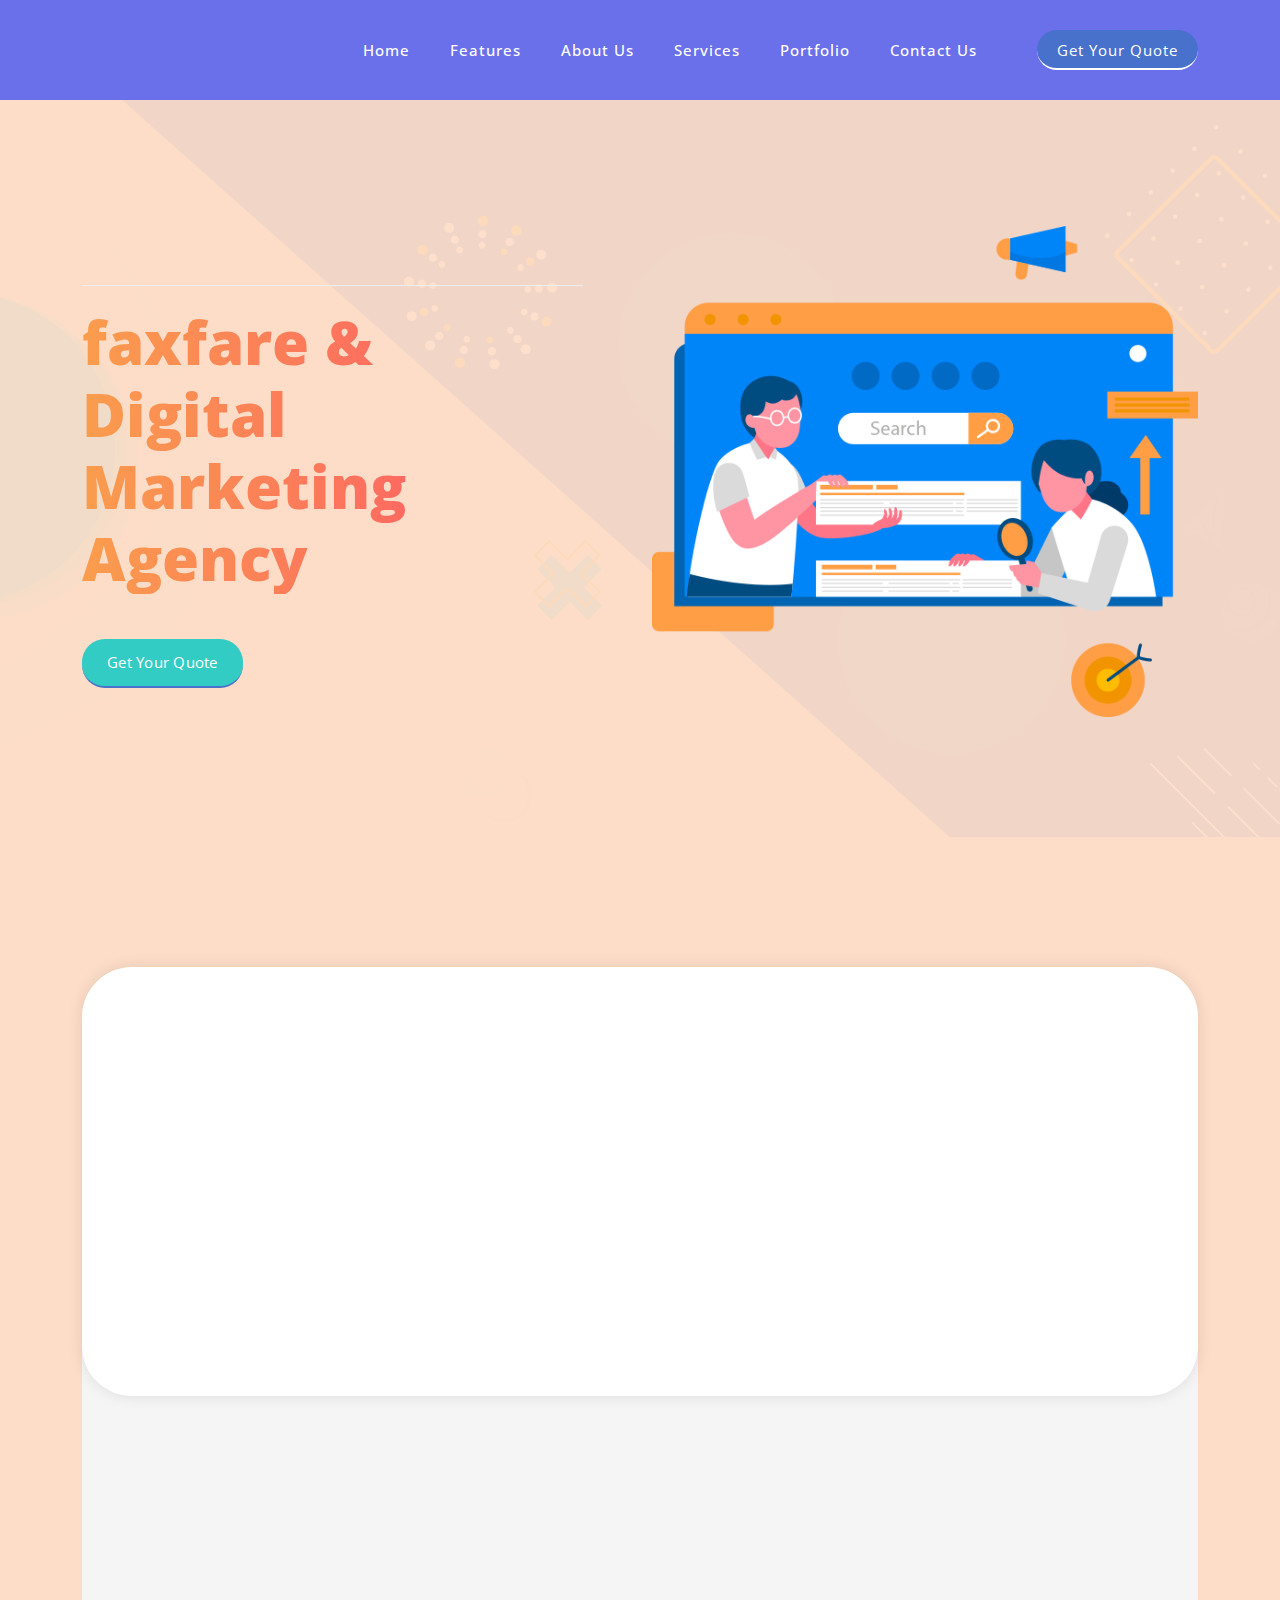
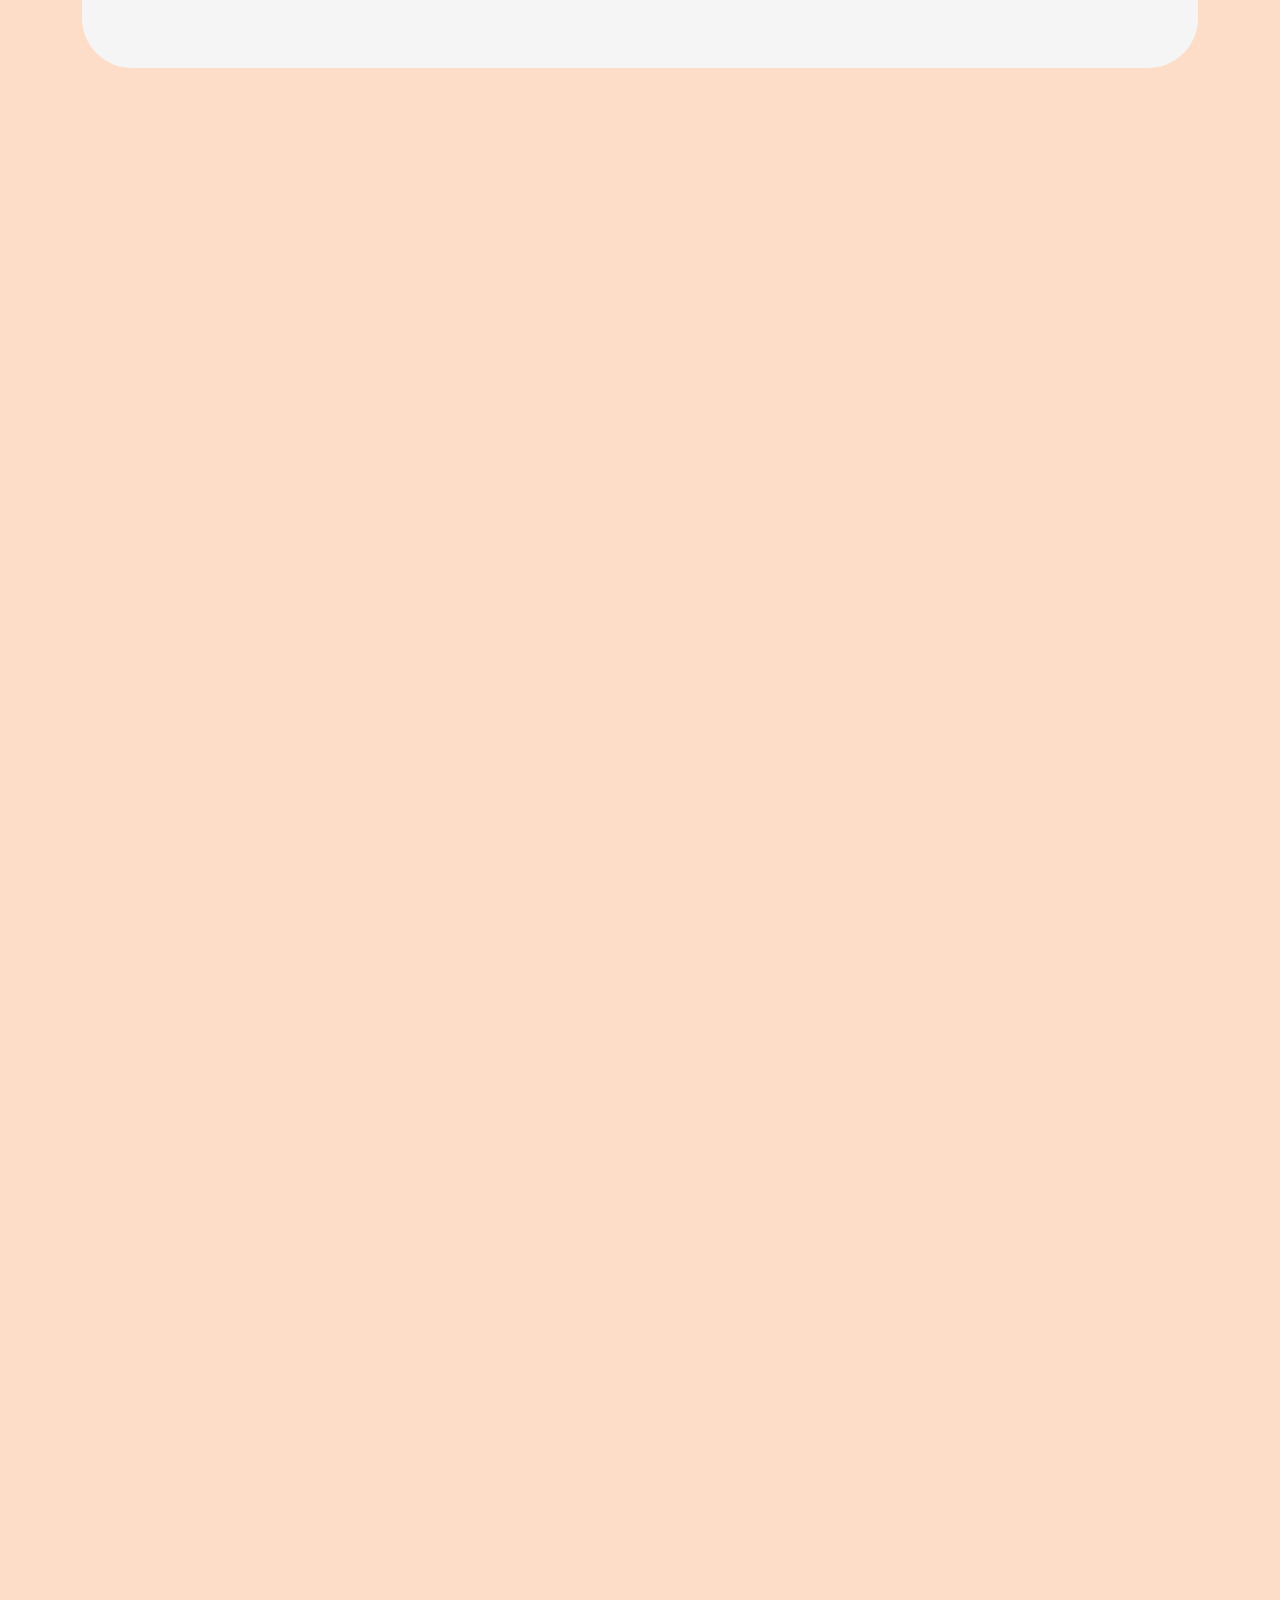
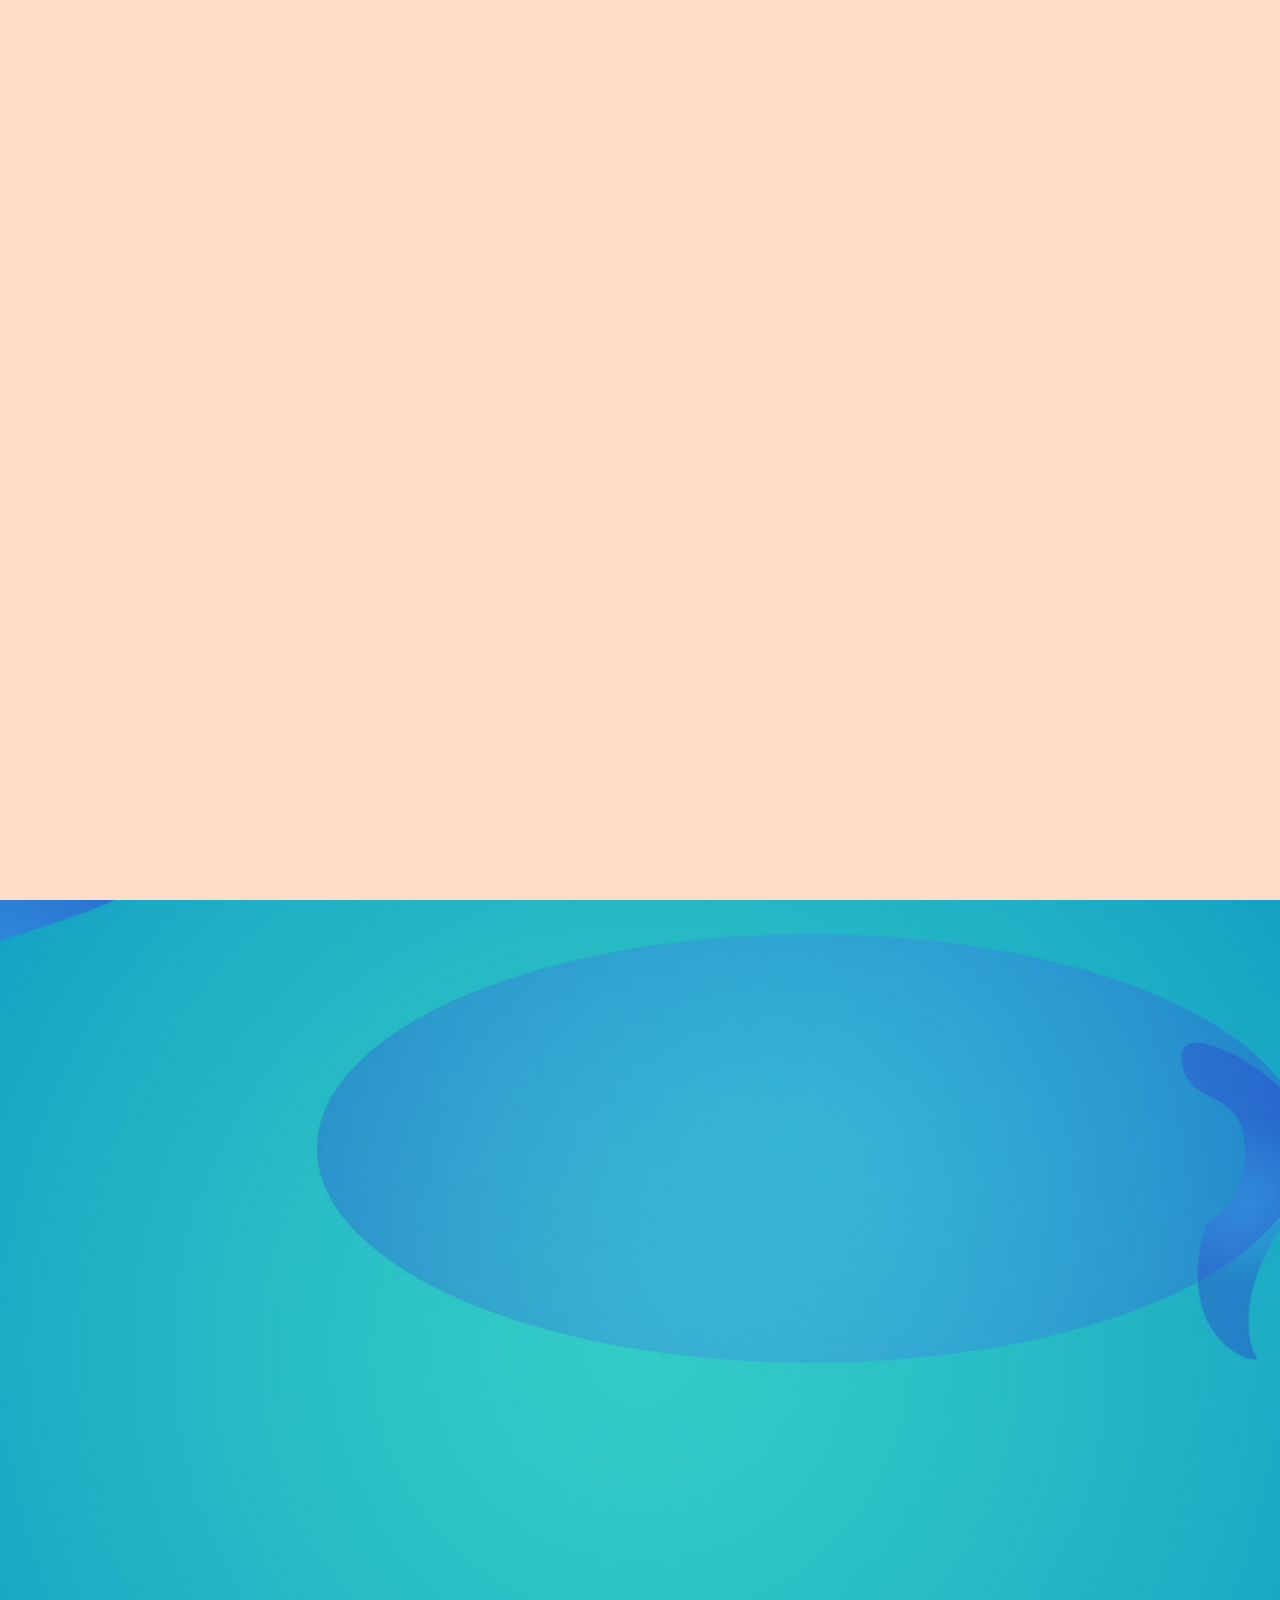
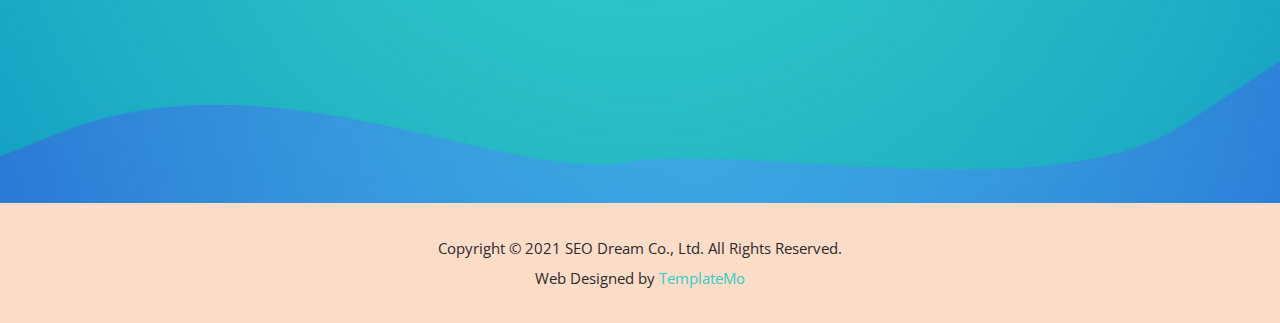
<file: index.html>
<!DOCTYPE html>
<html lang="en">
  <head>
    <meta charset="UTF-8">
    <meta name="viewport" content="width=device-width, initial-scale=1, shrink-to-fit=no">
    <meta name="description" content="">
    <meta name="author" content="">
    <link rel="preconnect" href="https://fonts.gstatic.com">
    <link href="https://fonts.googleapis.com/css2?family=Open+Sans:wght@300;400;600;700;800&display=swap" rel="stylesheet">
    <title>FAX FARE</title>
    <!-- Bootstrap core CSS -->
    <link href="vendor/bootstrap/css/bootstrap.min.css" rel="stylesheet">
   <!-- Additional CSS Files -->
    <link rel="stylesheet" href="assets/css/fontawesome.css">
    <link rel="stylesheet" href="assets/css/templatemo-seo-dream.css">
    <link rel="stylesheet" href="assets/css/animated.css">
    <link rel="stylesheet" href="assets/css/owl.css">
 </head>
<body>
 <!-- ***** Preloader Start ***** -->
  <div id="js-preloader" class="js-preloader">
    <div class="preloader-inner">
      <span class="dot"></span>
      <div class="dots">
        <span></span>
        <span></span>
        <span></span>
      </div>
    </div>
  </div>
  <!-- ***** Preloader End ***** -->
<!-- ***** Header Area Start ***** -->
  <header class="header-area header-sticky wow slideInDown" data-wow-duration="0.75s" data-wow-delay="0s">
    <div class="container">
      <div class="row">
        <div class="col-12">
          <nav class="main-nav">

            <!-- ***** Menu Start ***** -->
            <ul class="nav">
              <li class="scroll-to-section"><a href="#top" class="active">Home</a></li>
              <li class="scroll-to-section"><a href="#features">Features</a></li>
              <li class="scroll-to-section"><a href="#about">About Us</a></li>
              <li class="scroll-to-section"><a href="#services">Services</a></li>
              <li class="scroll-to-section"><a href="#portfolio">Portfolio</a></li>
              <li class="scroll-to-section"><a href="#contact">Contact Us</a></li> 
              <li class="scroll-to-section"><div class="main-blue-button"><a href="#contact">Get Your Quote</a></div></li> 
            </ul>        
            <a class='menu-trigger'>
                <span>Menu</span>
            </a>
            <!-- ***** Menu End ***** -->
          </nav>
        </div>
      </div>
    </div>
  </header>
  <!-- ***** Header Area End ***** -->

  <div class="main-banner wow fadeIn" id="top" data-wow-duration="1s" data-wow-delay="0.5s">
    <div class="container">
      <div class="row">
        <div class="col-lg-12">
          <div class="row">
            <div class="col-lg-6 align-self-center">
              <div class="left-content header-text wow fadeInLeft" data-wow-duration="1s" data-wow-delay="1s">
                <div class="row">
                  <!-- <div class="col-lg-4 col-sm-4">
                    <div class="info-stat">
                      <h6>Agency Status:</h6>
                      <h4>Ready Work</h4>
                    </div>
                  </div>
                  <div class="col-lg-4 col-sm-4">
                    <div class="info-stat">
                      <h6>Price:</h6>
                      <h4>$720/Month</h4>
                    </div>
                  </div>
                  <div class="col-lg-4 col-sm-4">
                    <div class="info-stat">
                      <h6>Schedules</h6>
                      <h4>$450/Meeting</h4>
                    </div>
                  </div> -->
                  <div class="col-lg-12">
                    <h2>faxfare &amp; Digital Marketing Agency</h2>
                  </div>
                  <div class="col-lg-12">
                    <div class="main-green-button scroll-to-section">
                      <a href="#contact">Get Your Quote</a>
                    </div>
                  </div>
                </div>
              </div>
            </div>
            <div class="col-lg-6">
              <div class="right-image wow fadeInRight" data-wow-duration="1s" data-wow-delay="0.5s">
                <img src="assets/images/banner-right-image.png" alt="">
              </div>
            </div>
          </div>
        </div>
      </div>
    </div>
  </div>

  <div id="features" class="features section">
    <div class="container">
      <div class="row">
        <div class="col-lg-12">
          <div class="features-content">
            <div class="row">
              <div class="col-lg-3">
                <div class="features-item first-feature wow fadeInUp" data-wow-duration="1s" data-wow-delay="0s">
                  <div class="first-number number">
                    <h6>01</h6>
                  </div>
                  <div class="icon"></div>
                  <h4>Reach Out</h4>
                  <div class="line-dec"></div>
                  <p>This HTML5 template is based on Bootstrap 5 CSS. You are free to customize anything.</p>
                </div>
              </div>
              <div class="col-lg-3">
                <div class="features-item second-feature wow fadeInUp" data-wow-duration="1s" data-wow-delay="0.2s">
                  <div class="second-number number">
                    <h6>02</h6>
                  </div>
                  <div class="icon"></div>
                  <h4>Develop a Strategy</h4>
                  <div class="line-dec"></div>
                  <p>Lorem ipsum dolor sit ameter consectetur adipiscing li elit sed do eiusmod.</p>
                </div>
              </div>
              <div class="col-lg-3">
                <div class="features-item first-feature wow fadeInUp" data-wow-duration="1s" data-wow-delay="0.4s">
                  <div class="third-number number">
                    <h6>03</h6>
                  </div>
                  <div class="icon"></div>
                  <h4>Implementation</h4>
                  <div class="line-dec"></div>
                  <p>If this template is useful for your website, please consider to <a rel="nofollow" href="https://www.paypal.me/templatemo" target="_blank">support us</a> a little.</p>
                </div>
              </div>
              <div class="col-lg-3">
                <div class="features-item second-feature last-features-item wow fadeInUp" data-wow-duration="1s" data-wow-delay="0.6s">
                  <div class="fourth-number number">
                    <h6>04</h6>
                  </div>
                  <div class="icon"></div>
                  <h4>Analyze the result</h4>
                  <div class="line-dec"></div>
                  <p>Below circular progress bar animation supports those CSS values 10, 20, 30, till 100.</p>
                </div>
              </div>
            </div>
          </div>
        </div>
        <div class="col-lg-12">
          <div class="skills-content">
            <div class="row">
              <div class="col-lg-3">
                <div class="skill-item wow fadeIn" data-wow-duration="1s" data-wow-delay="0s">
                  <div class="progress" data-percentage="80">
                    <span class="progress-left">
                      <span class="progress-bar"></span>
                    </span>
                    <span class="progress-right">
                      <span class="progress-bar"></span>
                    </span>
                    <div class="progress-value">
                      <div>
                        80%<br>
                        <span>HTML/CSS/JS</span>
                      </div>
                    </div>
                  </div>
                </div>
              </div>
              <div class="col-lg-3">
                <div class="skill-item wow fadeIn" data-wow-duration="1s" data-wow-delay="0.2s">
                  <div class="progress" data-percentage="60">
                    <span class="progress-left">
                      <span class="progress-bar"></span>
                    </span>
                    <span class="progress-right">
                      <span class="progress-bar"></span>
                    </span>
                    <div class="progress-value">
                      <div>
                        60%<br>
                        <span>Wordpress</span>
                      </div>
                    </div>
                  </div>
                </div>
              </div>
              <div class="col-lg-3">
                <div class="skill-item wow fadeIn" data-wow-duration="1s" data-wow-delay="0.4s">
                  <div class="progress" data-percentage="90">
                    <span class="progress-left">
                      <span class="progress-bar"></span>
                    </span>
                    <span class="progress-right">
                      <span class="progress-bar"></span>
                    </span>
                    <div class="progress-value">
                      <div>
                        90%<br>
                        <span>Marketing</span>
                      </div>
                    </div>
                  </div>
                </div>
              </div>
              <div class="col-lg-3">
                <div class="skill-item last-skill-item wow fadeIn" data-wow-duration="1s" data-wow-delay="0.6s">
                  <div class="progress" data-percentage="70">
                    <span class="progress-left">
                      <span class="progress-bar"></span>
                    </span>
                    <span class="progress-right">
                      <span class="progress-bar"></span>
                    </span>
                    <div class="progress-value">
                      <div>
                        70%<br>
                        <span>Photoshop</span>
                      </div>
                    </div>
                  </div>
                </div>
              </div>
            </div>
          </div>
        </div>
      </div>
    </div>
  </div>

  <div id="about" class="about-us section">
    <div class="container">
      <div class="row">
        <div class="col-lg-6">
          <div class="left-image wow fadeInLeft" data-wow-duration="1s" data-wow-delay="0.5s">
            <img src="assets/images/about-left-image.png" alt="">
          </div>
        </div>
        <div class="col-lg-6 align-self-center wow fadeInRight" data-wow-duration="1s" data-wow-delay="0.5s">
          <div class="section-heading">
            <h6>About Us</h6>
            <h2>Top <em>marketing</em> agency &amp; consult your website <span>with us</span></h2>
          </div>
          <div class="row">
            <div class="col-lg-4 col-sm-4">
              <div class="about-item">
                <h4>750+</h4>
                <h6>projects finished</h6>
              </div>
            </div>
            <div class="col-lg-4 col-sm-4">
              <div class="about-item">
                <h4>340+</h4>
                <h6>happy clients</h6>
              </div>
            </div>
            <div class="col-lg-4 col-sm-4">
              <div class="about-item">
                <h4>128+</h4>
                <h6>awards</h6>
              </div>
            </div>
          </div>
          <p><a rel="nofollow" href="https://templatemo.com/tm-563-seo-dream" target="_parent">SEO Dream</a> is free digital marketing CSS template provided by TemplateMo website. You are allowed to use this template for your business websites. Please DO NOT redistribute this template ZIP file on any Free CSS collection websites. You may contact us for more information. Thank you.</p>
          <div class="main-green-button"><a href="#">Discover company</a></div>
        </div>
      </div>
    </div>
  </div>

  <div id="services" class="our-services section">
    <div class="container">
      <div class="row">
        <div class="col-lg-6 offset-lg-3">
          <div class="section-heading wow bounceIn" data-wow-duration="1s" data-wow-delay="0.2s">
            <h6>Our Services</h6>
            <h2>Discover What We Do &amp; <span>Offer</span> To Our <em>Clients</em></h2>
          </div>
        </div>
      </div>
    </div>
    <div class="container-fluid">
      <div class="row">
        <div class="col-lg-4">
          <div class="service-item wow bounceInUp" data-wow-duration="1s" data-wow-delay="0.3s">
            <div class="row">
              <div class="col-lg-4">
                <div class="icon">
                  <img src="assets/images/service-icon-01.png" alt="">
                </div>
              </div>
              <div class="col-lg-8">
                <div class="right-content">
                  <h4>Similar Websites</h4>
                  <p>Sed ut perspiciatis unde omnis iste natus error sit voluptatem accusantium dormque laudantium.</p>
                </div>
              </div>
            </div>
          </div>
        </div>
        <div class="col-lg-4">
          <div class="service-item wow bounceInUp" data-wow-duration="1s" data-wow-delay="0.4s">
            <div class="row">
              <div class="col-lg-4">
                <div class="icon">
                  <img src="assets/images/service-icon-02.png" alt="">
                </div>
              </div>
              <div class="col-lg-8">
                <div class="right-content">
                  <h4>Website Trends</h4>
                  <p>Sed ut perspiciatis unde omnis iste natus error sit voluptatem accusantium dormque laudantium.</p>
                </div>
              </div>
            </div>
          </div>
        </div>
        <div class="col-lg-4">
          <div class="service-item wow bounceInUp" data-wow-duration="1s" data-wow-delay="0.5s">
            <div class="row">
              <div class="col-lg-4">
                <div class="icon">
                  <img src="assets/images/service-icon-03.png" alt="">
                </div>
              </div>
              <div class="col-lg-8">
                <div class="right-content">
                  <h4>Traffic Analysis</h4>
                  <p>Sed ut perspiciatis unde omnis iste natus error sit voluptatem accusantium dormque laudantium.</p>
                </div>
              </div>
            </div>
          </div>
        </div>
        <div class="col-lg-4">
          <div class="service-item wow bounceInUp" data-wow-duration="1s" data-wow-delay="0.6s">
            <div class="row">
              <div class="col-lg-4">
                <div class="icon">
                  <img src="assets/images/service-icon-03.png" alt="">
                </div>
              </div>
              <div class="col-lg-8">
                <div class="right-content">
                  <h4>Optimizing Keywords</h4>
                  <p>Sed ut perspiciatis unde omnis iste natus error sit voluptatem accusantium dormque laudantium.</p>
                </div>
              </div>
            </div>
          </div>
        </div>
        <div class="col-lg-4">
          <div class="service-item wow bounceInUp" data-wow-duration="1s" data-wow-delay="0.7s">
            <div class="row">
              <div class="col-lg-4">
                <div class="icon">
                  <img src="assets/images/service-icon-01.png" alt="">
                </div>
              </div>
              <div class="col-lg-8">
                <div class="right-content">
                  <h4>Page Optimizations</h4>
                  <p>Sed ut perspiciatis unde omnis iste natus error sit voluptatem accusantium dormque laudantium.</p>
                </div>
              </div>
            </div>
          </div>
        </div>
        <div class="col-lg-4">
          <div class="service-item wow bounceInUp" data-wow-duration="1s" data-wow-delay="0.8s">
            <div class="row">
              <div class="col-lg-4">
                <div class="icon">
                  <img src="assets/images/service-icon-02.png" alt="">
                </div>
              </div>
              <div class="col-lg-8">
                <div class="right-content">
                  <h4>Deep URL Analysis</h4>
                  <p>Sed ut perspiciatis unde omnis iste natus error sit voluptatem accusantium dormque laudantium.</p>
                </div>
              </div>
            </div>
          </div>
        </div>
      </div>
    </div>
  </div>

  <div id="portfolio" class="our-portfolio section">
    <div class="container">
      <div class="row">
        <div class="col-lg-5">
          <div class="section-heading wow fadeInLeft" data-wow-duration="1s" data-wow-delay="0.3s">
            <h6>Our Portofolio</h6>
            <h2>Discover Our Recent <em>Projects</em> And <span>Showcases</span></h2>
          </div>
        </div>
      </div>
    </div>
    <div class="container-fluid wow fadeIn" data-wow-duration="1s" data-wow-delay="0.7s">
      <div class="row">
        <div class="col-lg-12">
          <div class="loop owl-carousel">
            <div class="item">
              <div class="portfolio-item">
                <div class="thumb">
                  <img src="assets/images/portfolio-01.jpg" alt="">
                  <div class="hover-content">
                    <div class="inner-content">
                      <a href="#"><h4>Awesome Project 101</h4></a>
                      <span>Marketing</span>
                    </div>
                  </div>
                </div>
              </div>
              <div class="portfolio-item">
                <div class="thumb">
                  <img src="assets/images/portfolio-04.jpg" alt="">
                  <div class="hover-content">
                    <div class="inner-content">
                      <a href="#"><h4>Awesome Project 102</h4></a>
                      <span>Branding</span>
                    </div>
                  </div>
                </div>
              </div>
            </div>
            <div class="item">
              <div class="portfolio-item">
                <div class="thumb">
                  <img src="assets/images/portfolio-02.jpg" alt="">
                  <div class="hover-content">
                    <div class="inner-content">
                      <a href="#"><h4>Awesome Project 103</h4></a>
                      <span>Consulting</span>
                    </div>
                  </div>
                </div>
              </div>
              <div class="portfolio-item">
                <div class="thumb">
                  <img src="assets/images/portfolio-05.jpg" alt="">
                  <div class="hover-content">
                    <div class="inner-content">
                      <a href="#"><h4>Awesome Project 104</h4></a>
                      <span>Artwork</span>
                    </div>
                  </div>
                </div>
              </div>
            </div>
            <div class="item">
              <div class="portfolio-item">
                <div class="thumb">
                  <img src="assets/images/portfolio-03.jpg" alt="">
                  <div class="hover-content">
                    <div class="inner-content">
                      <a href="#"><h4>Awesome Project 105</h4></a>
                      <span>Branding</span>
                    </div>
                  </div>
                </div>
              </div>
              <div class="portfolio-item">
                <div class="thumb">
                  <img src="assets/images/portfolio-06.jpg" alt="">
                  <div class="hover-content">
                    <div class="inner-content">
                      <a href="#"><h4>Awesome Project 106</h4></a>
                      <span>Artwork</span>
                    </div>
                  </div>
                </div>
              </div>
            </div>
            <div class="item">
              <div class="portfolio-item">
                <div class="thumb">
                  <img src="assets/images/portfolio-04.jpg" alt="">
                  <div class="hover-content">
                    <div class="inner-content">
                      <a href="#"><h4>Awesome Project 107</h4></a>
                      <span>Creative</span>
                    </div>
                  </div>
                </div>
              </div>
              <div class="portfolio-item">
                <div class="thumb">
                  <img src="assets/images/portfolio-01.jpg" alt="">
                  <div class="hover-content">
                    <div class="inner-content">
                      <a href="#"><h4>Awesome Project 108</h4></a>
                      <span>Consulting</span>
                    </div>
                  </div>
                </div>
              </div>
            </div>
          </div>
        </div>
      </div>
    </div>
  </div>

  <div id="contact" class="contact-us section">
    <div class="container">
      <div class="row">
        <div class="col-lg-12 wow fadeInUp" data-wow-duration="0.5s" data-wow-delay="0.25s">
          <form id="contact" action="" method="post">
            <div class="row">
              <div class="col-lg-6 offset-lg-3">
                <div class="section-heading">
                  <h6>Contact Us</h6>
                  <h2>Fill Out The Form Below To <span>Get</span> In <em>Touch</em> With Us</h2>
                </div>
              </div>
              <div class="col-lg-9">
                <div class="row">
                  <div class="col-lg-6">
                    <fieldset>
                      <input type="name" name="name" id="name" placeholder="Name" autocomplete="on" required>
                    </fieldset>
                  </div>
                  <div class="col-lg-6">
                    <fieldset>
                      <input type="surname" name="surname" id="surname" placeholder="Surname" autocomplete="on" required>
                    </fieldset>
                  </div>
                  <div class="col-lg-6">
                    <fieldset>
                      <input type="text" name="email" id="email" pattern="[^ @]*@[^ @]*" placeholder="Your Email" required="">
                    </fieldset>
                  </div>
                  <div class="col-lg-6">
                    <fieldset>
                      <input type="subject" name="subject" id="subject" placeholder="Subject" autocomplete="on">
                    </fieldset>
                  </div>
                  <div class="col-lg-12">
                    <fieldset>
                      <textarea name="message" type="text" class="form-control" id="message" placeholder="Message" required=""></textarea>  
                    </fieldset>
                  </div>
                  <div class="col-lg-12">
                    <fieldset>
                      <button type="submit" id="form-submit" class="main-button ">Send Message Now</button>
                    </fieldset>
                  </div>
                </div>
              </div>
              <div class="col-lg-3">
                <div class="contact-info">
                  <ul>
                    <li>
                      <div class="icon">
                        <img src="assets/images/contact-icon-01.png" alt="email icon">
                      </div>
                      <a href="#">info@company.com</a>
                    </li>
                    <li>
                      <div class="icon">
                        <img src="assets/images/contact-icon-02.png" alt="phone">
                      </div>
                      <a href="#">+001-002-0034</a>
                    </li>
                    <li>
                      <div class="icon">
                        <img src="assets/images/contact-icon-03.png" alt="location">
                      </div>
                      <a href="#">26th Street, Digital Villa</a>
                    </li>
                  </ul>
                </div>
              </div>
            </div>
          </form>
        </div>
      </div>
    </div>
  </div>

  <footer>
    <div class="container">
      <div class="row">
        <div class="col-lg-12">
          <p>Copyright © 2021 SEO Dream Co., Ltd. All Rights Reserved. 
          
          <br>Web Designed by <a rel="nofollow" href="https://templatemo.com" title="free CSS templates">TemplateMo</a></p>
        </div>
      </div>
    </div>
  </footer>

  <!-- Scripts -->
  <script src="vendor/jquery/jquery.min.js"></script>
  <script src="vendor/bootstrap/js/bootstrap.bundle.min.js"></script>
  <script src="assets/js/owl-carousel.js"></script>
  <script src="assets/js/animation.js"></script>
  <script src="assets/js/imagesloaded.js"></script>
  <script src="assets/js/custom.js"></script>

</body>
</html>
</file>
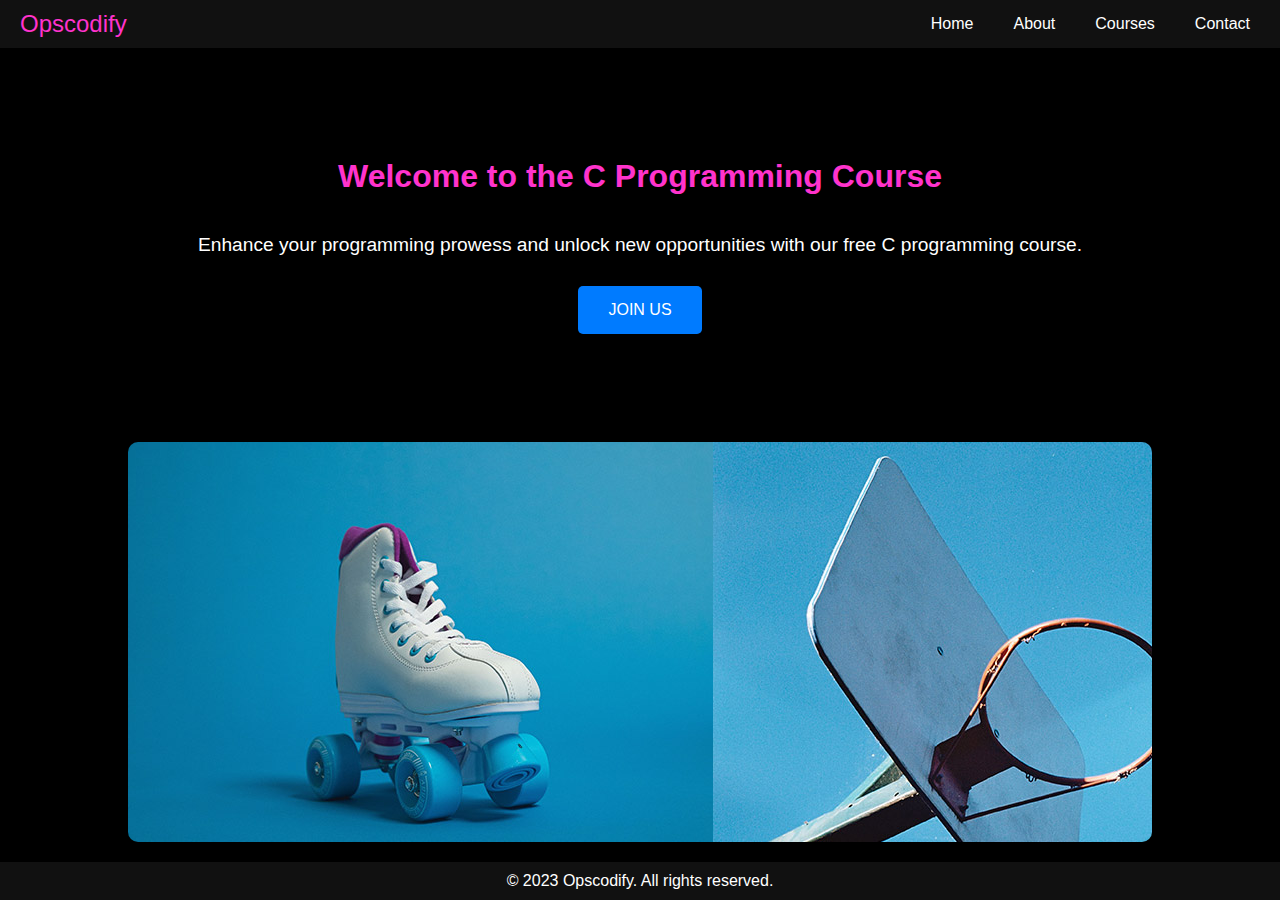
<file: cpl.html>
<!DOCTYPE html>
<html lang="en">
<head>
    <meta charset="UTF-8">
    <meta name="viewport" content="width=device-width, initial-scale=1.0">
    <title>Home | C Programming Course</title>
    <link rel="stylesheet" href="https://cdnjs.cloudflare.com/ajax/libs/font-awesome/5.15.4/css/all.min.css">
    <style>
        body {
            margin: 0;
            font-family: Arial, sans-serif;
            background-color: #000;
            color: #fff;
            display: flex;
            flex-direction: column;
            min-height: 100vh;
        }

        nav {
            background-color: #111;
            padding: 10px 20px;
            display: flex;
            justify-content: space-between;
            align-items: center;
        }

        nav .logo {
            font-size: 1.5em;
            color: #ff33cc;
        }

        nav ul {
            list-style-type: none;
            margin: 0;
            padding: 0;
            display: flex;
        }

        nav ul li {
            margin-left: 20px;
        }

        nav ul li a {
            color: #fff;
            text-decoration: none;
            padding: 10px;
        }

        nav ul li a:hover {
            background-color: #333;
            border-radius: 5px;
        }

        .main-content {
            flex: 1;
            display: flex;
            flex-direction: column;
            justify-content: center;
            align-items: center;
            text-align: center;
            padding: 20px;
        }

        .main-content h1 {
            color: #ff33cc;
            margin-bottom: 20px;
        }

        .main-content p {
            font-size: 1.2em;
            margin-bottom: 30px;
        }

        .main-content .cta-button {
            background-color: #007bff;
            color: #fff;
            border: none;
            padding: 15px 30px;
            font-size: 1em;
            border-radius: 5px;
            cursor: pointer;
        }

        .main-content .cta-button:hover {
            background-color: #0056b3;
        }

        .gallery {
            display: flex;
            overflow: hidden;
            width: 80%;
            max-width: 1200px;
            margin: 20px auto;
            border-radius: 10px;
        }

        .gallery img {
    width: 100%;
    transition: transform 1s ease;
    transform: translateX(-100%);
}


        footer {
            background-color: #111;
            padding: 10px 20px;
            text-align: center;
        }

        footer p {
            margin: 0;
            color: #fff;
        }
    </style>
</head>
<body>
    <nav>
        <div class="logo">Opscodify</div>
        <ul>
            <li><a href="#home">Home</a></li>
            <li><a href="#about">About</a></li>
            <li><a href="#courses">Courses</a></li>
            <li><a href="#contact">Contact</a></li>
        </ul>
    </nav>
    <div class="main-content">
        <h1>Welcome to the C Programming Course</h1>
        <p>Enhance your programming prowess and unlock new opportunities with our free C programming course.</p>
        <button class="cta-button" onclick="joinUs()">JOIN US</button>
    </div>
    <div class="gallery" id="gallery">
        <img src="assets/images/portfolio-01.jpg" alt="Image 1">
        <img src="assets/images/portfolio-02.jpg" alt="Image 2">
        <img src="assets/images/portfolio-03.jpg" alt="Image 3">
        <img src="assets/images/portfolio-04.jpg" alt="Image 4">
    </div>
    <footer>
        <p>© 2023 Opscodify. All rights reserved.</p>
    </footer>
    <script>
        function joinUs() {
            alert("Thank you for your interest! Please visit blacksnwhite.com to join the class.");
        }

        const gallery = document.getElementById('gallery');
        let currentIndex = 0;
        const images = gallery.getElementsByTagName('img');
        const totalImages = images.length;

        function showNextImage() {
            images[currentIndex].style.transform = 'translateX(-100%)';
            currentIndex = (currentIndex + 1) % totalImages;
            images[currentIndex].style.transform = 'translateX(0)';
        }

        setInterval(showNextImage, 3000);
    </script>
</body>
</html>
</file>
<file: assets/css/templatemo-seo-dream.css>
/*

TemplateMo 563 SEO Dream

https://templatemo.com/tm-563-seo-dream

/
/* ---------------------------------------------
Table of contents
------------------------------------------------
01. font & reset css
02. reset
03. global styles
04. header
05. banner
06. features
07. testimonials
08. contact
09. footer
10. preloader
11. search
12. portfolio

--------------------------------------------- */
/* 
---------------------------------------------
font & reset css
--------------------------------------------- 
*/
@import url('https://fonts.googleapis.com/css2?family=Open+Sans:wght@300;400;600;700;800&display=swap');
/* 
---------------------------------------------
reset
--------------------------------------------- 
*/
html, body, div, span, applet, object, iframe, h1, h2, h3, h4, h5, h6, p, blockquote, div
pre, a, abbr, acronym, address, big, cite, code, del, dfn, em, font, img, ins, kbd, q,
s, samp, small, strike, strong, sub, sup, tt, var, b, u, i, center, dl, dt, dd, ol, ul, li,
figure, header, nav, section, article, aside, footer, figcaption {
  margin: 0;
  padding: 0;
  border: 0;
  outline: 0;
}

/* clear fix */
.grid:after {
  content: '';
  display: block;
  clear: both;
}

/* ---- .grid-item ---- */

.grid-sizer,
.grid-item {
  width: 50%;
}

.grid-item {
  float: left;
}

.grid-item img {
  display: block;
  max-width: 100%;
}

.clearfix:after {
  content: ".";
  display: block;
  clear: both;
  visibility: hidden;
  line-height: 0;
  height: 0;
}

.clearfix {
  display: inline-block;
}

html[xmlns] .clearfix {
  display: block;
}

* html .clearfix {
  height: 1%;
}

ul, li {
  padding: 0;
  margin: 0;
  list-style: none;
}

header, nav, section, article, aside, footer, hgroup {
  display: block;
}

* {
  box-sizing: border-box;
}

html, body {
  font-family: 'Open Sans', sans-serif;
  font-weight: 400;
  background-color: #fff;
  -ms-text-size-adjust: 100%;
  -webkit-font-smoothing: antialiased;
  -moz-osx-font-smoothing: grayscale;
}

a {
  text-decoration: none !important;
}

h1, h2, h3, h4, h5, h6 {
  margin-top: 0px;
  margin-bottom: 0px;
}

ul {
  margin-bottom: 0px;
}

p {
  font-size: 15px;
  line-height: 30px;
  color: #2a2a2a;
}

img {
  width: 100%;
  overflow: hidden;
}

/* 
---------------------------------------------
global styles
--------------------------------------------- 
*/
html,
body {
  background: #fdddc7ef;
  font-family: 'Open Sans', sans-serif;
}

::selection {
  background: #03a4ed;
  color: #fff;
}

::-moz-selection {
  background: #03a4ed;
  color: #fff;
}

@media (max-width: 991px) {
  html, body {
    overflow-x: hidden;
  }
  .mobile-top-fix {
    margin-top: 30px;
    margin-bottom: 0px;
  }
  .mobile-bottom-fix {
    margin-bottom: 30px;
  }
  .mobile-bottom-fix-big {
    margin-bottom: 60px;
  }
}

.page-section {
  margin-top: 120px;
}

.section-heading {
  margin-bottom: 60px;
}

.section-heading h6 {
  font-size: 15px;
  font-weight: 700;
  color: #33ccc5;
  text-transform: uppercase;
  margin-bottom: 15px;

}

.section-heading h2 {
  font-size: 30px;
  text-transform: capitalize;
  color: #2a2a2a;
  font-weight: 800;
  position: relative;
  z-index: 2;
  line-height: 45px;
}

.section-heading h2 em {
  font-style: normal;
  color: #33ccc5;
}

.section-heading h2 span {
  color: #088ec3;
}

.main-blue-button a {
  display: inline-block;
  background-color: #4771cb;
  font-size: 15px;
  font-weight: 400;
  color: #fff;
  text-transform: capitalize;
  padding: 12px 25px;
  border-radius: 23px;
  letter-spacing: 0.25px;
  border-bottom: 2px solid #fff!important;
  transition: all .3s;
}

.main-blue-button a:hover {
  background-color: #fff!important;
  color: #4771cb!important;
  border-bottom: 2px solid #4771cb!important;
}

.main-green-button a {
  display: inline-block;
  background-color: #33ccc5;
  font-size: 15px;
  font-weight: 400;
  color: #fff;
  text-transform: capitalize;
  padding: 12px 25px;
  border-radius: 23px;
  letter-spacing: 0.25px;
  border-bottom: 2px solid #4771cb!important;
  transition: all .3s;
}

.main-green-button a:hover {
  background-color: #4771cb!important;
  color: #fff!important;
  border-bottom: 2px solid #33ccc5!important;
}


/* 
---------------------------------------------
header
--------------------------------------------- 
*/

.background-header {
  background-color: #33ccc5!important;
  height: 80px!important;
  position: fixed!important;
  top: 0px;
  left: 0px;
  right: 0px;
  box-shadow: 0px 0px 10px rgba(0,0,0,0.15)!important;
}

.background-header .logo,
.background-header .main-nav .nav li a {
  color: #fff;
}

.background-header .main-nav .nav li:hover a {
  color: #33ccc5;
}

.background-header .nav li a.active {
  position: relative;
  color: #fff;
}

.background-header .nav li a.active:after {
  position: absolute;
  width: 20px;
  height: 2px;
  background-color: #4771cb;
  content: '';
  left: 50%;
  bottom: 0px;
  transform: translateX(-10px);
}

.header-area {
  background-color: #6a70ea;
  position: absolute;
  top: 0px;
  left: 0px;
  right: 0px;
  z-index: 100;
  height: 100px;
  -webkit-transition: all .5s ease 0s;
  -moz-transition: all .5s ease 0s;
  -o-transition: all .5s ease 0s;
  transition: all .5s ease 0s;
}

.header-area .main-nav {
  min-height: 80px;
  background: transparent;
}

.header-area .main-nav .logo {
  float: left;
  -webkit-transition: all 0.3s ease 0s;
  -moz-transition: all 0.3s ease 0s;
  -o-transition: all 0.3s ease 0s;
  transition: all 0.3s ease 0s;
}

.header-area .main-nav .logo h4 {
    font-size: 30px;
    font-weight: 800;
    text-transform: capitalize;
    color: #fff;
    line-height: 100px;
    float: left;
    -webkit-transition: all 0.3s ease 0s;
    -moz-transition: all 0.3s ease 0s;
    -o-transition: all 0.3s ease 0s;
    transition: all 0.3s ease 0s;
}

.header-area .main-nav .logo h4 img {
  max-width: 30px;
  margin-top: -20px;
  margin-left: 5px;
}

.background-header .main-nav .logo h4 {
  line-height: 80px;
}

.background-header .main-nav .nav {
  margin-top: 20px !important;
}

.header-area .main-nav .nav {
  float: right;
  margin-top: 30px;
  margin-right: 0px;
  background-color: transparent;
  -webkit-transition: all 0.3s ease 0s;
  -moz-transition: all 0.3s ease 0s;
  -o-transition: all 0.3s ease 0s;
  transition: all 0.3s ease 0s;
  position: relative;
  z-index: 999;
}

.header-area .main-nav .nav li {
  padding-left: 20px;
  padding-right: 20px;
}

.header-area .main-nav .nav li:last-child {
  padding-right: 0px;
  padding-left: 40px;
}

.header-area .main-nav .nav li:last-child a ,
.background-header .main-nav .nav li:last-child a {
  padding: 0px 20px;
  font-weight: 400;
}

.header-area .main-nav .nav li:last-child a:hover ,
.background-header .main-nav .nav li:last-child a:hover {
  color: #4771cb !important;
}

.header-area .main-nav .nav li a {
  display: block;
  font-weight: 500;
  font-size: 15px;
  color: #fff;
  text-transform: capitalize;
  -webkit-transition: all 0.3s ease 0s;
  -moz-transition: all 0.3s ease 0s;
  -o-transition: all 0.3s ease 0s;
  transition: all 0.3s ease 0s;
  height: 40px;
  line-height: 40px;
  border: transparent;
  letter-spacing: 1px;
}

.header-area .main-nav .nav li:hover a,
.header-area .main-nav .nav li a.active {
  color: #fff!important;
}

.background-header .main-nav .nav li:hover a,
.background-header .main-nav .nav li a.active {
  color: #fff!important;
  opacity: 1;
}

.header-area .main-nav .nav li.submenu {
  position: relative;
  padding-right: 30px;
}

.header-area .main-nav .nav li.submenu:after {
  font-family: FontAwesome;
  content: "\f107";
  font-size: 12px;
  color: #2a2a2a;
  position: absolute;
  right: 18px;
  top: 12px;
}

.background-header .main-nav .nav li.submenu:after {
  color: #2a2a2a;
}

.header-area .main-nav .nav li.submenu ul {
  position: absolute;
  width: 200px;
  box-shadow: 0 2px 28px 0 rgba(0, 0, 0, 0.06);
  overflow: hidden;
  top: 50px;
  opacity: 0;
  transform: translateY(+2em);
  visibility: hidden;
  z-index: -1;
  transition: all 0.3s ease-in-out 0s, visibility 0s linear 0.3s, z-index 0s linear 0.01s;
}

.header-area .main-nav .nav li.submenu ul li {
  margin-left: 0px;
  padding-left: 0px;
  padding-right: 0px;
}

.header-area .main-nav .nav li.submenu ul li a {
  opacity: 1;
  display: block;
  background: #f7f7f7;
  color: #2a2a2a!important;
  padding-left: 20px;
  height: 40px;
  line-height: 40px;
  -webkit-transition: all 0.3s ease 0s;
  -moz-transition: all 0.3s ease 0s;
  -o-transition: all 0.3s ease 0s;
  transition: all 0.3s ease 0s;
  position: relative;
  font-size: 13px;
  font-weight: 400;
  border-bottom: 1px solid #eee;
}

.header-area .main-nav .nav li.submenu ul li a:hover {
  background: #fff;
  color: #33ccc5!important;
  padding-left: 25px;
}

.header-area .main-nav .nav li.submenu ul li a:hover:before {
  width: 3px;
}

.header-area .main-nav .nav li.submenu:hover ul {
  visibility: visible;
  opacity: 1;
  z-index: 1;
  transform: translateY(0%);
  transition-delay: 0s, 0s, 0.3s;
}

.header-area .main-nav .menu-trigger {
  cursor: pointer;
  display: block;
  position: absolute;
  top: 33px;
  width: 32px;
  height: 40px;
  text-indent: -9999em;
  z-index: 99;
  right: 40px;
  display: none;
}

.background-header .main-nav .menu-trigger {
  top: 23px;
}

.header-area .main-nav .menu-trigger span,
.header-area .main-nav .menu-trigger span:before,
.header-area .main-nav .menu-trigger span:after {
  -moz-transition: all 0.4s;
  -o-transition: all 0.4s;
  -webkit-transition: all 0.4s;
  transition: all 0.4s;
  background-color: #fff;
  display: block;
  position: absolute;
  width: 30px;
  height: 2px;
  left: 0;
}

.background-header .main-nav .menu-trigger span,
.background-header .main-nav .menu-trigger span:before,
.background-header .main-nav .menu-trigger span:after {
  background-color: #fff;
}

.header-area .main-nav .menu-trigger span:before,
.header-area .main-nav .menu-trigger span:after {
  -moz-transition: all 0.4s;
  -o-transition: all 0.4s;
  -webkit-transition: all 0.4s;
  transition: all 0.4s;
  background-color: #fff;
  display: block;
  position: absolute;
  width: 30px;
  height: 2px;
  left: 0;
  width: 75%;
}

.background-header .main-nav .menu-trigger span:before,
.background-header .main-nav .menu-trigger span:after {
  background-color: #fff;
}

.header-area .main-nav .menu-trigger span:before,
.header-area .main-nav .menu-trigger span:after {
  content: "";
}

.header-area .main-nav .menu-trigger span {
  top: 16px;
}

.header-area .main-nav .menu-trigger span:before {
  -moz-transform-origin: 33% 100%;
  -ms-transform-origin: 33% 100%;
  -webkit-transform-origin: 33% 100%;
  transform-origin: 33% 100%;
  top: -10px;
  z-index: 10;
}

.header-area .main-nav .menu-trigger span:after {
  -moz-transform-origin: 33% 0;
  -ms-transform-origin: 33% 0;
  -webkit-transform-origin: 33% 0;
  transform-origin: 33% 0;
  top: 10px;
}

.header-area .main-nav .menu-trigger.active span,
.header-area .main-nav .menu-trigger.active span:before,
.header-area .main-nav .menu-trigger.active span:after {
  background-color: transparent;
  width: 100%;
}

.header-area .main-nav .menu-trigger.active span:before {
  -moz-transform: translateY(6px) translateX(1px) rotate(45deg);
  -ms-transform: translateY(6px) translateX(1px) rotate(45deg);
  -webkit-transform: translateY(6px) translateX(1px) rotate(45deg);
  transform: translateY(6px) translateX(1px) rotate(45deg);
  background-color: #fff;
}

.background-header .main-nav .menu-trigger.active span:before {
  background-color: #fff;
}

.header-area .main-nav .menu-trigger.active span:after {
  -moz-transform: translateY(-6px) translateX(1px) rotate(-45deg);
  -ms-transform: translateY(-6px) translateX(1px) rotate(-45deg);
  -webkit-transform: translateY(-6px) translateX(1px) rotate(-45deg);
  transform: translateY(-6px) translateX(1px) rotate(-45deg);
  background-color: #fff;
}

.background-header .main-nav .menu-trigger.active span:after {
  background-color: #fff;
}

.header-area.header-sticky {
  min-height: 80px;
}

.header-area .nav {
  margin-top: 30px;
}

.header-area.header-sticky .nav li a.active {
  color: #33ccc5;
}

@media (max-width: 1200px) {
  .header-area .main-nav .nav li {
    padding-left: 12px;
    padding-right: 12px;
  }
  .header-area .main-nav:before {
    display: none;
  }
}

@media (max-width: 992px) {
  .header-area .main-nav .nav li:last-child  ,
  .background-header .main-nav .nav li:last-child {
    display: none;
  }
  .header-area .main-nav .nav li:nth-child(6),
  .background-header .main-nav .nav li:nth-child(6) {
    padding-right: 0px;
  }
}

@media (max-width: 767px) {
  .background-header .main-nav .nav {
    margin-top: 80px !important;
  }
  .header-area .main-nav .logo {
    color: #1e1e1e;
  }
  .header-area.header-sticky .nav li a:hover,
  .header-area.header-sticky .nav li a.active {
    color: #33ccc5!important;
    opacity: 1;
  }
  .header-area.header-sticky .nav li.search-icon a {
    width: 100%;
  }
  .header-area {
    background-color: #33ccc5;
    padding: 0px 15px;
    height: 100px;
    box-shadow: none;
    text-align: center;
  }
  .header-area .container {
    padding: 0px;
  }
  .header-area .logo {
    margin-left: 30px;
  }
  .header-area .menu-trigger {
    display: block !important;
  }
  .header-area .main-nav {
    overflow: hidden;
  }
  .header-area .main-nav .nav {
    float: none;
    width: 100%;
    display: none;
    -webkit-transition: all 0s ease 0s;
    -moz-transition: all 0s ease 0s;
    -o-transition: all 0s ease 0s;
    transition: all 0s ease 0s;
    margin-left: 0px;
  }
  .background-header .nav {
    margin-top: 80px;
  }
  .header-area .main-nav .nav li:first-child {
    border-top: 1px solid #eee;
  }
  .header-area.header-sticky .nav {
    margin-top: 100px;
  }
  .header-area .main-nav .nav li {
    width: 100%;
    background: #fff;
    border-bottom: 1px solid #e7e7e7;
    padding-left: 0px !important;
    padding-right: 0px !important;
  }
  .header-area .main-nav .nav li a {
    height: 50px !important;
    line-height: 50px !important;
    padding: 0px !important;
    border: none !important;
    background: #f7f7f7 !important;
    color: #191a20 !important;
  }
  .header-area .main-nav .nav li a:hover {
    background: #eee !important;
    color: #33ccc5!important;
  }
  .header-area .main-nav .nav li.submenu ul {
    position: relative;
    visibility: inherit;
    opacity: 1;
    z-index: 1;
    transform: translateY(0%);
    transition-delay: 0s, 0s, 0.3s;
    top: 0px;
    width: 100%;
    box-shadow: none;
    height: 0px;
  }
  .header-area .main-nav .nav li.submenu ul li a {
    font-size: 12px;
    font-weight: 400;
  }
  .header-area .main-nav .nav li.submenu ul li a:hover:before {
    width: 0px;
  }
  .header-area .main-nav .nav li.submenu ul.active {
    height: auto !important;
  }
  .header-area .main-nav .nav li.submenu:after {
    color: #3B566E;
    right: 25px;
    font-size: 14px;
    top: 15px;
  }
  .header-area .main-nav .nav li.submenu:hover ul, .header-area .main-nav .nav li.submenu:focus ul {
    height: 0px;
  }
}

@media (min-width: 767px) {
  .header-area .main-nav .nav {
    display: flex !important;
  }
}

/* 
---------------------------------------------
preloader
--------------------------------------------- 
*/

.js-preloader {
    position: fixed;
    top: 0;
    left: 0;
    right: 0;
    bottom: 0;
    background-color: #fff;
    display: -webkit-box;
    display: flex;
    -webkit-box-align: center;
    align-items: center;
    -webkit-box-pack: center;
    justify-content: center;
    opacity: 1;
    visibility: visible;
    z-index: 9999;
    -webkit-transition: opacity 0.25s ease;
    transition: opacity 0.25s ease;
}

.js-preloader.loaded {
    opacity: 0;
    visibility: hidden;
    pointer-events: none;
}

@-webkit-keyframes dot {
    50% {
        -webkit-transform: translateX(96px);
        transform: translateX(96px);
    }
}

@keyframes dot {
    50% {
        -webkit-transform: translateX(96px);
        transform: translateX(96px);
    }
}

@-webkit-keyframes dots {
    50% {
        -webkit-transform: translateX(-31px);
        transform: translateX(-31px);
    }
}

@keyframes dots {
    50% {
        -webkit-transform: translateX(-31px);
        transform: translateX(-31px);
    }
}

.preloader-inner {
    position: relative;
    width: 142px;
    height: 40px;
    background: #fff;
}

.preloader-inner .dot {
    position: absolute;
    width: 16px;
    height: 16px;
    top: 12px;
    left: 15px;
    background: #33ccc5;
    border-radius: 50%;
    -webkit-transform: translateX(0);
    transform: translateX(0);
    -webkit-animation: dot 2.8s infinite;
    animation: dot 2.8s infinite;
}

.preloader-inner .dots {
    -webkit-transform: translateX(0);
    transform: translateX(0);
    margin-top: 12px;
    margin-left: 31px;
    -webkit-animation: dots 2.8s infinite;
    animation: dots 2.8s infinite;
}

.preloader-inner .dots span {
    display: block;
    float: left;
    width: 16px;
    height: 16px;
    margin-left: 16px;
    background: #33ccc5;
    border-radius: 50%;
}



/* 
---------------------------------------------
Banner Style
--------------------------------------------- 
*/

.main-banner {
  background-repeat: no-repeat;
  background-position: center center;
  background-size: cover;
  padding: 226px 0px 120px 0px;
  position: relative;
  overflow: hidden;
}

.main-banner:after {
  content: '';
  background-image: url(../images/banner-dec-left.png);
  background-repeat: no-repeat;
  position: absolute;
  left: 0;
  top: 100px;
  width: 212px;
  height: 653px;
  z-index: -1;
}

.main-banner:before {
  content: '';
  background-image: url(../images/banner-dec-right.png);
  background-repeat: no-repeat;
  position: absolute;
  right: 0;
  top: 100px;
  width: 1159px;
  height: 797px;
  z-index: -1;
}

.main-banner .left-content {
  margin-right: 45px;
}

.main-banner .left-content h6 {
  text-transform: capitalize;
  font-size: 15px;
  font-weight: 400;
  color: #2a2a2a;
  margin-bottom: 8px;
}

.main-banner .left-content h4 {
  z-index: 2;
  position: relative;
  font-weight: 700;
  font-size: 20px;
  color: #2a2a2a;
}

.main-banner .left-content h2 {
  border-top: 1px solid #eee;
  margin-top: 30px;
  padding-top: 20px;
  margin-bottom: 45px;
  font-size: 60px;
  font-weight: 800;
  color: #2a2a2a;
  line-height: 72px;
  background: #FA9D4D;
  background: -webkit-linear-gradient(to right, #FA9D4D 0%, #FF4F6B 100%);
  background: -moz-linear-gradient(to right, #FA9D4D 0%, #FF4F6B 100%);
  background: linear-gradient(to right, #FA9D4D 0%, #FF4F6B 100%);
  -webkit-background-clip: text;
  -webkit-text-fill-color: transparent;
}

.main-banner .right-image {
  text-align: right;
  position: relative;
  z-index: 2;
}

.main-banner .right-image img {
  max-width: 593px;
}



/* 
---------------------------------------------
Features Style
--------------------------------------------- 
*/

#features {
  padding-top: 130px;
}

.features .features-content {
  z-index: 2;
  position: relative;
  background-color: #fff;
  border-radius: 50px;
  box-shadow: 0px 0px 15px rgba(0,0,0,0.1);
}

.features-item {
  text-align: center;
  padding: 30px;
  border-radius: 50px;
  background: rgb(255,255,255);
  background: linear-gradient(105deg, rgba(255,255,255,1) 0%, rgba(255,255,255,1) 100%);
  transition: background-color .5s;
  -webkit-transition: background-color .5s;
  -o-transition: background-color .5s;
  -moz-transition: background-color .5s;
}

.features-item:hover {
  background: rgb(51,204,197);
  background: linear-gradient(105deg, rgba(51,204,197,1) 0%, rgba(8,141,195,1) 100%);
}

.features-item:hover h4 {
  color: #fff;
}

.features-item:hover p {
  color: #fff;
}

.features-item:hover .line-dec {
  background-color: rgba(255,255,255,0.3);
}

.first-feature:hover .icon {
  background-image: url(../images/features-icon-white-01.png);
}

.second-feature:hover .icon {
  background-image: url(../images/features-icon-white-02.png);
}

.features-item .number h6 {
  background-repeat: no-repeat;
  width: 110px;
  height: 69px;
  color: #fff;
  margin-left: auto;
  margin-right: auto;
  font-size: 30px;
  font-weight: 700;
  text-align: center;
  line-height: 69px;
  margin-top: -65px;
  margin-bottom: 30px;
}

.features-item .first-number h6 {
  background-image: url(../images/features-number-01.png);
}

.features-item .second-number h6 {
  background-image: url(../images/features-number-02.png);
}

.features-item .third-number h6 {
  background-image: url(../images/features-number-03.png);
}

.features-item .fourth-number h6 {
  background-image: url(../images/features-number-04.png);
}

.first-feature .icon {
  background-image: url(../images/features-icon-black-01.png);
}

.second-feature .icon {
  background-image: url(../images/features-icon-black-02.png);
}

.features-item .icon {
  width: 63px;
  height: 63px;
  margin: 0 auto;
  transition: all 0.5s;
}

.features-item h4 {
  margin-left: 15px;
  margin-right: 15px;
  margin-top: 30px;
  font-size: 20px;
  line-height: 30px;
  font-weight: 700;
  color: #2a2a2a;
  position: relative;
  transition: all 0.5s;
}

.features-item .line-dec {
  width: 100px;
  height: 2px;
  background-color: rgba(51,204,197,0.3);
  margin: 30px auto;
  transition: all 0.5s;
}

.features-item p {
  position: relative;
  margin-top: 0px;
  transition: all 0.5s;
}

.skills-content {
  position: relative;
  z-index: 1;
  margin-top: -50px;
  background-color: #f5f5f5;
  border-bottom-right-radius: 50px;
  border-bottom-left-radius: 50px;
  padding: 110px 0px 50px 0px;
}

.skill-item {
  text-align: center;
}

.progress {
  width: 150px;
  height: 150px;
  line-height: 150px;
  background: none;
  margin: 0 auto;
  box-shadow: none;
  position: relative;
}
.progress:after {
  content: "";
  width: 100%;
  height: 100%;
  border-radius: 50%;
  border: 5px solid #ddd;
  position: absolute;
  top: 0;
  left: 0;
}
.progress > span {
  width: 50%;
  height: 100%;
  overflow: hidden;
  position: absolute;
  top: 0;
  z-index: 1;
}
.progress .progress-left {
  left: 0;
}
.progress .progress-bar {
  width: 100%;
  height: 100%;
  background: none;
  border-width: 5px;
  border-style: solid;
  position: absolute;
  top: 0;
  border-color: #fd6a54;
}
.progress .progress-left .progress-bar {
  left: 100%;
  border-top-right-radius: 75px;
  border-bottom-right-radius: 75px;
  border-left: 0;
  -webkit-transform-origin: center left;
  transform-origin: center left;
}
.progress .progress-right {
  right: 0;
}
.progress .progress-right .progress-bar {
  left: -100%;
  border-top-left-radius: 75px;
  border-bottom-left-radius: 75px;
  border-right: 0;
  -webkit-transform-origin: center right;
  transform-origin: center right;
}
.progress .progress-value {
  text-align: center;
  color: #2a2a2a;
  display: flex;
  width: 100%;
  border-radius: 50%;
  font-size: 32px;
  text-align: center;
  line-height: 20px;
  align-items: center;
  justify-content: center;
  height: 100%;
  font-weight: 700;
}
.progress .progress-value div {
  margin-top: 10px;
}
.progress .progress-value span {
  font-size: 12px;
  text-transform: uppercase;
}

/* This for loop creates the  necessary css animation names 
Due to the split circle of progress-left and progress right, we must use the animations on each side. 
*/
.progress[data-percentage="10"] .progress-right .progress-bar {
  animation: loading-1 1.5s linear forwards;
}
.progress[data-percentage="10"] .progress-left .progress-bar {
  animation: 0;
}

.progress[data-percentage="20"] .progress-right .progress-bar {
  animation: loading-2 1.5s linear forwards;
}
.progress[data-percentage="20"] .progress-left .progress-bar {
  animation: 0;
}

.progress[data-percentage="30"] .progress-right .progress-bar {
  animation: loading-3 1.5s linear forwards;
}
.progress[data-percentage="30"] .progress-left .progress-bar {
  animation: 0;
}

.progress[data-percentage="40"] .progress-right .progress-bar {
  animation: loading-4 1.5s linear forwards;
}
.progress[data-percentage="40"] .progress-left .progress-bar {
  animation: 0;
}

.progress[data-percentage="50"] .progress-right .progress-bar {
  animation: loading-5 1.5s linear forwards;
}
.progress[data-percentage="50"] .progress-left .progress-bar {
  animation: 0;
}

.progress[data-percentage="60"] .progress-right .progress-bar {
  animation: loading-5 1.5s linear forwards;
}
.progress[data-percentage="60"] .progress-left .progress-bar {
  animation: loading-1 1.5s linear forwards 1.5s;
}

.progress[data-percentage="70"] .progress-right .progress-bar {
  animation: loading-5 1.5s linear forwards;
}
.progress[data-percentage="70"] .progress-left .progress-bar {
  animation: loading-2 1.5s linear forwards 1.5s;
}

.progress[data-percentage="80"] .progress-right .progress-bar {
  animation: loading-5 1.5s linear forwards;
}
.progress[data-percentage="80"] .progress-left .progress-bar {
  animation: loading-3 1.5s linear forwards 1.5s;
}

.progress[data-percentage="90"] .progress-right .progress-bar {
  animation: loading-5 1.5s linear forwards;
}
.progress[data-percentage="90"] .progress-left .progress-bar {
  animation: loading-4 1.5s linear forwards 1.5s;
}

.progress[data-percentage="100"] .progress-right .progress-bar {
  animation: loading-5 1.5s linear forwards;
}
.progress[data-percentage="100"] .progress-left .progress-bar {
  animation: loading-5 1.5s linear forwards 1.5s;
}

@keyframes loading-1 {
  0% {
    -webkit-transform: rotate(0deg);
    transform: rotate(0deg);
  }
  100% {
    -webkit-transform: rotate(36);
    transform: rotate(36deg);
  }
}
@keyframes loading-2 {
  0% {
    -webkit-transform: rotate(0deg);
    transform: rotate(0deg);
  }
  100% {
    -webkit-transform: rotate(72);
    transform: rotate(72deg);
  }
}
@keyframes loading-3 {
  0% {
    -webkit-transform: rotate(0deg);
    transform: rotate(0deg);
  }
  100% {
    -webkit-transform: rotate(108);
    transform: rotate(108deg);
  }
}
@keyframes loading-4 {
  0% {
    -webkit-transform: rotate(0deg);
    transform: rotate(0deg);
  }
  100% {
    -webkit-transform: rotate(144);
    transform: rotate(144deg);
  }
}
@keyframes loading-5 {
  0% {
    -webkit-transform: rotate(0deg);
    transform: rotate(0deg);
  }
  100% {
    -webkit-transform: rotate(180);
    transform: rotate(180deg);
  }
}
.progress {
  margin-bottom: 1em;
}


/* 
---------------------------------------------
About Us Style
--------------------------------------------- 
*/

#about {
  padding-top: 130px;
}

.about-us .section-heading {
  margin-bottom: 40px;
}

.about-us .left-image {
  margin-right: 45px;
}

.about-us .about-item h4 {
  font-size:38px;
  font-weight: 800;
  color:#088ec3;
}

.about-us .about-item h6 {
  font-size: 16px;
  margin-top: 5px;
  font-weight: 400;
  color: #2a2a2a;
  text-transform: capitalize;
}

.about-us p {
  margin: 40px 0px;
}

/* 
---------------------------------------------
Services Style
--------------------------------------------- 
*/

.our-services {
  padding-top: 120px;
}

.our-services .section-heading {
  text-align: center;
  margin-left: 75px;
  margin-right: 75px;
}

.our-services .container-fluid {
  padding: 0px 80px;
}

.service-item {
  padding: 60px 30px;
  border: 2px solid #f7f7f7;
  border-radius: 5px;
  transition: all .3s;
  margin-bottom: 30px;
}

.service-item:hover {
  background-color: #fff;
  border: 2px solid transparent;
  box-shadow: 0px 0px 10px rgba(0,0,0,0.1);
}

.service-item .icon {
  margin-top: 10px;
  width: 80px;
  height: 80px;
  display: inline-block;
  text-align: center;
  line-height: 80px;
  background-color: #f7f7f7;
  border-radius: 50%;
}

.service-item .icon img {
    width: 38px;
    height: 38px;
}

.service-item h4 {
  font-size: 22px;
  font-weight: 700;
  color: #2a2a2a;
  margin-bottom: 15px;
}


/* 
---------------------------------------------
Portfolio
--------------------------------------------- 
*/

.our-portfolio {
  padding-top: 100px;
  overflow: hidden;
}

.our-portfolio .container-fluid {
  padding-right: 0px;
  padding-left: 0px;
}

.portfolio-item {
  margin-bottom: 30px;
  border-radius: 50px;
}

.portfolio-item:hover .thumb .hover-content {
  opacity: 1;
  visibility: visible;
}

.portfolio-item .thumb {
  position: relative;
  border-radius: 50px;
}

.portfolio-item .thumb img {
  border-radius: 50px;
  overflow: hidden;
}

.portfolio-item .thumb .hover-content {
  border-radius: 50px;
  overflow: hidden;
  position: absolute;
  left: 0;
  top: 0;
  background: rgb(51,204,197);
  background: linear-gradient(105deg, rgba(51,204,197,1) 0%, rgba(8,141,195,1) 100%);
  width: 100%;
  height: 100%;
  opacity: 0;
  visibility: hidden;
  transition: all .5s;
}

.portfolio-item .thumb .hover-content .inner-content {
  position: absolute;
  left: 50%;
  top: 50%;
  transform: translate(-50%,-50%);
  text-align: center;
}

.portfolio-item .thumb .hover-content .inner-content h4 {
  font-size: 20px;
  font-weight: 700;
  color: #fff;
  margin-bottom: 10px;
}

.portfolio-item .thumb .hover-content .inner-content span {
  font-size: 15px;
  color: #fff;
}

.our-portfolio .owl-nav {
  display: inline-block!important;
  position: absolute;
  top: -117px;
  right: 15%;
  max-width: 1320px;
}

.our-portfolio .owl-nav .owl-next {
  margin-left: 10px;
}

.our-portfolio .owl-nav span {
  width: 46px;
  height: 46px;
  display: inline-block;
  text-align: center;
  line-height: 35px;
  font-size: 30px;
  border: 2px solid #eee;
  border-radius: 50%;
  color: #ddd;
  transition: all 0.5s;
}

.our-portfolio .owl-nav span:hover {
  color: #33ccc5;
  border-color: #33ccc5;
}



/* 
---------------------------------------------
contact
--------------------------------------------- 
*/

.contact-us {
  margin-top: 90px;
  padding: 120px 0px;
  background-image: url(../images/contact-bg.jpg);
  background-repeat: no-repeat;
  background-position: center center;
  background-size: cover;
}
.contact-us .section-heading {
  text-align: center;
  margin-left: 20px;
  margin-right: 20px;
}

.contact-us .contact-info {
  padding: 40px 30px;
  border: 2px solid #eee;
}

.contact-us .contact-info ul li {
  text-align: center;
  display: block;
  margin-bottom: 30px;
}

.contact-us .contact-info ul li a {
  font-size: 15px;
  color: #afafaf;
  transition: all .5s;
}

.contact-us .contact-info ul li:hover a {
  color: #2a2a2a;
}

.contact-us .contact-info ul li:last-child {
  margin-bottom: 0px;
}

.contact-us .contact-info ul li .icon {
  margin-bottom: 10px;
}

.contact-us .contact-info ul li .icon img {
  max-width: 32px;
}

form#contact {
  position: relative;
  background-color: #fff;
  padding: 60px 80px;
  border-radius: 50px;
  text-align: center;
}

form#contact input {
  width: 100%;
  height: 46px;
  border-radius: 5px;
  background-color: transparent;
  border: 2px solid #efefef;
  outline: none;
  font-size: 15px;
  font-weight: 300;
  color: #2a2a2a;
  padding: 0px 20px;
  margin-bottom: 20px;
}

form#contact input::placeholder {
  color: #aaa;
}

form#contact textarea {
  width: 100%;
  min-width: 100%;
  max-width: 100%;
  max-height: 180px;
  min-height: 140px;
  height: 140px;
  border-radius: 5px;
  background-color: transparent;
  border: 2px solid #efefef;
  outline: none;
  font-size: 15px;
  font-weight: 300;
  color: #2a2a2a;
  padding: 15px 20px;
  margin-bottom: 20px;
}

form#contact textarea::placeholder {
  color: #aaa;
}

form#contact button {
  display: inline-block;
  background-color: #33ccc5;
  font-size: 15px;
  font-weight: 400;
  color: #fff;
  margin-top: 20px;
  text-transform: capitalize;
  padding: 12px 25px;
  border-radius: 23px;
  letter-spacing: 0.25px;
  border-bottom: 2px solid #4771cb!important;
  transition: all .3s;
  outline: none;
  border: none;
}

form#contact button:hover {
  background-color: #4771cb!important;
  color: #fff!important;
  border-bottom: 2px solid #33ccc5!important;
}

/* 
---------------------------------------------
Footer Style
--------------------------------------------- 
*/

footer p {
  text-align: center;
  margin: 30px 0px;
}

footer p a {
  color: #33ccc5;
  transition: all .5s;
}

footer p a:hover {
  color: #4771cb;
}

/* 
---------------------------------------------
responsive
--------------------------------------------- 
*/

@media (max-width: 1200px) {
  .header-area .main-nav .logo h4 {
    font-size: 24px;
  }
  .header-area .main-nav .logo h4 img {
    max-width: 25px;
    margin-left: 0px;
  }
  .header-area .main-nav .nav li:last-child {
    padding-left: 20px;
  }
}

@media (max-width: 992px) {
  .header-area .main-nav .logo h4 {
    font-size: 20px;
  }
  .main-banner .left-content {
    margin-right: 0px;
  }
  .main-banner {
    text-align: center;
  }
  .main-banner:before {
    display: none;
  }
  .main-banner .right-image {
    margin: 30px auto 0px auto;
    text-align: center;
  }
  .features-item {
    margin-bottom: 45px;
  }
  .last-features-item,
  .last-skill-item {
    margin-bottom: 0px !important;
  }
  .skill-item {
    margin-bottom: 30px;
  }
  .service-item {
    text-align: center;
  }
  .service-item .icon {
    margin-top: 0px;
    margin-bottom: 30px;
  }
  .about-us .left-image {
    margin-right: 30px;
    margin-left: 30px;
    margin-bottom: 45px;
  }
  .our-portfolio .owl-nav {
    display: none !important;
  }
  .contact-info {
    margin-top: 60px;
  }
  form#contact {
    padding: 45px;
  }
}

@media (max-width: 767px) {
  .header-area .main-nav .logo h4 {
    font-size: 30px;
  }
  .header-area .main-nav .logo h4 img {
    max-width: 30px;
    margin-left: 5px;
  }
  .main-banner .info-stat {
    margin-bottom: 15px;
  }
  .service-item {
    text-align: center;
    padding: 30px;
  }
  .service-item .icon {
    float: none;
    margin-right: 0px;
    margin-bottom: 15px;
  }
  .service-item .right-content {
    display: inline-block;
  }
  .our-portfolio .section-heading,
  .about-us .section-heading,
  .about-us .about-item,
  .about-us p,
  .about-us .main-green-button {
    text-align: center;
  }
  .our-services .section-heading {
    margin-left: 15px;
    margin-right: 15px;
  }
  .about-us .about-item {
    margin-top: 15px;
  }
  form#contact {
    padding: 30px;
  }
}
</file>
